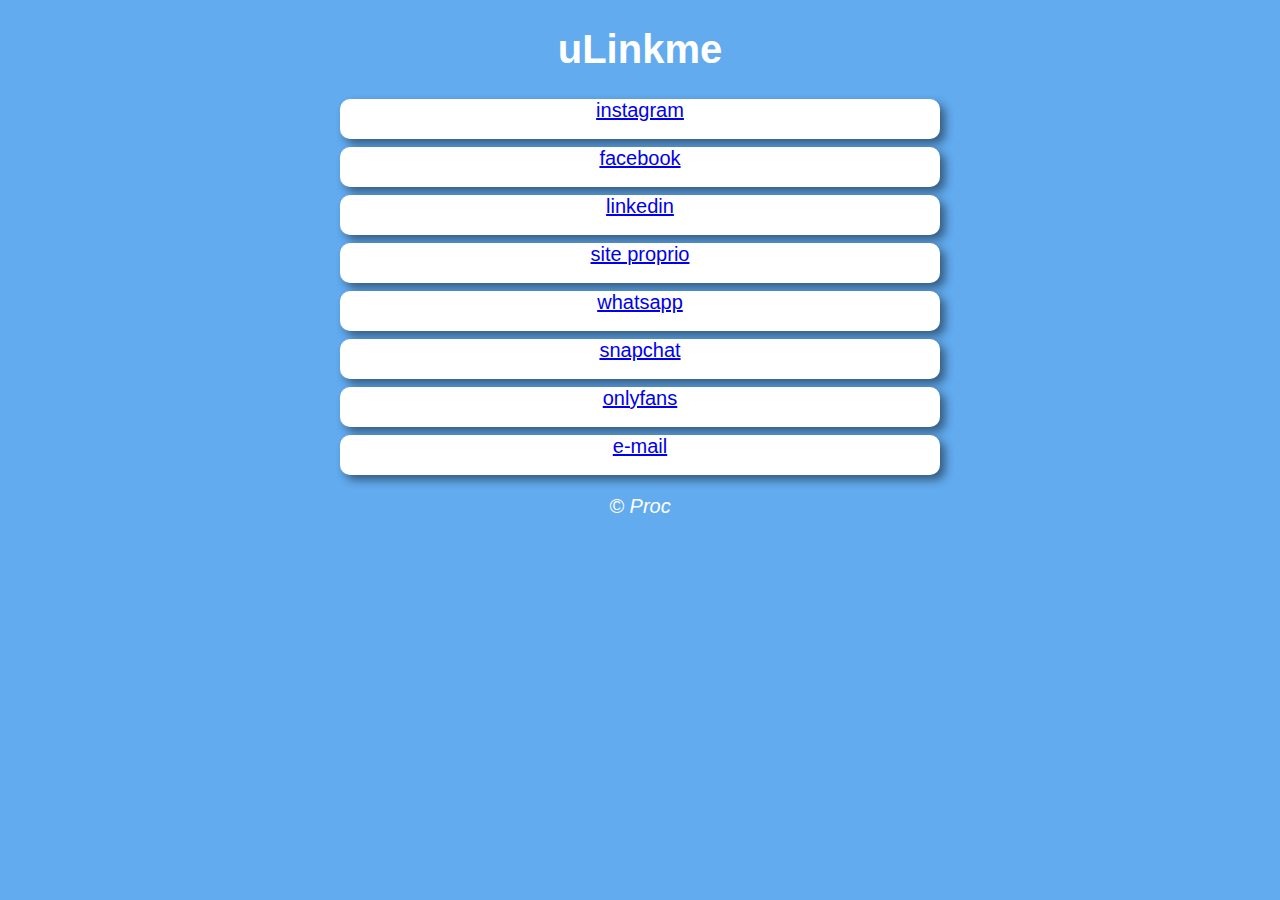
<file: index.html>
<!DOCTYPE html>
<html lang="pt-BR">

<head>
    <meta charset="UTF-8">
    <meta http-equiv="X-UA-Compatible" content="IE=edge">
    <meta name="viewport" content="width=device-width, initial-scale=1.0">
    <title>uLinkme</title>
    <link rel="stylesheet" href="style.css">
</head>

<body>
    <header>
        <h1>uLinkme</h1>
    </header>

    <div class="linkscontainer">
        <a href="http://instagram.com/prcordova">
            instagram
        </a>
    </div>
    <div class="linkscontainer">
        <a href="https://www.facebook.com/peeh.pixy/">
            facebook
        </a>
    </div>
    <div class="linkscontainer">
        <a href="http://instagram.com/prcordova">
            linkedin
        </a>
    </div>
    <div class="linkscontainer">
        <a href="http://instagram.com/prcordova">
            site proprio
        </a>
    </div>
    <div class="linkscontainer">
        <a href="http://instagram.com/prcordova">
            whatsapp
        </a>
    </div>
    <a href="http://instagram.com/prcordova">
        <div class="linkscontainer">
            snapchat
        </div>
    </a>
    <div class="linkscontainer">
        <a href="http://instagram.com/prcordova">
            onlyfans
        </a>
    </div>
    <div class="linkscontainer">
        <a href="http://instagram.com/prcordova">
            e-mail
        </a>
    </div>


    <footer>
        <p>&copy; Proc</p>
    </footer>
    <script src="script.js"></script>
</body>

</html>
</file>
<file: style.css>
body {
    background: rgba(70, 156, 236, 0.849);
    font: normal 15pt Arial;
}

header {
    color: white;
    text-align: center;
}
.linkscontainer{
     background: white;
     border-radius: 10px;
     text-decoration: none;
     height: 40px;
     width: 600px;
     margin: auto;
     box-shadow: 5px 5px 10px  rgba(0, 0, 0, 0.473) ;
     text-align: center;
     margin-top: 8px;
     transition-delay: 33ms;



}
.linkscontainer:hover{
    transform: translateY(-5px);
    transition-delay: 33ms;
    width: 700px;

}

footer{
    color: white;
    text-align: center;
    font-style: italic;
}
</file>
